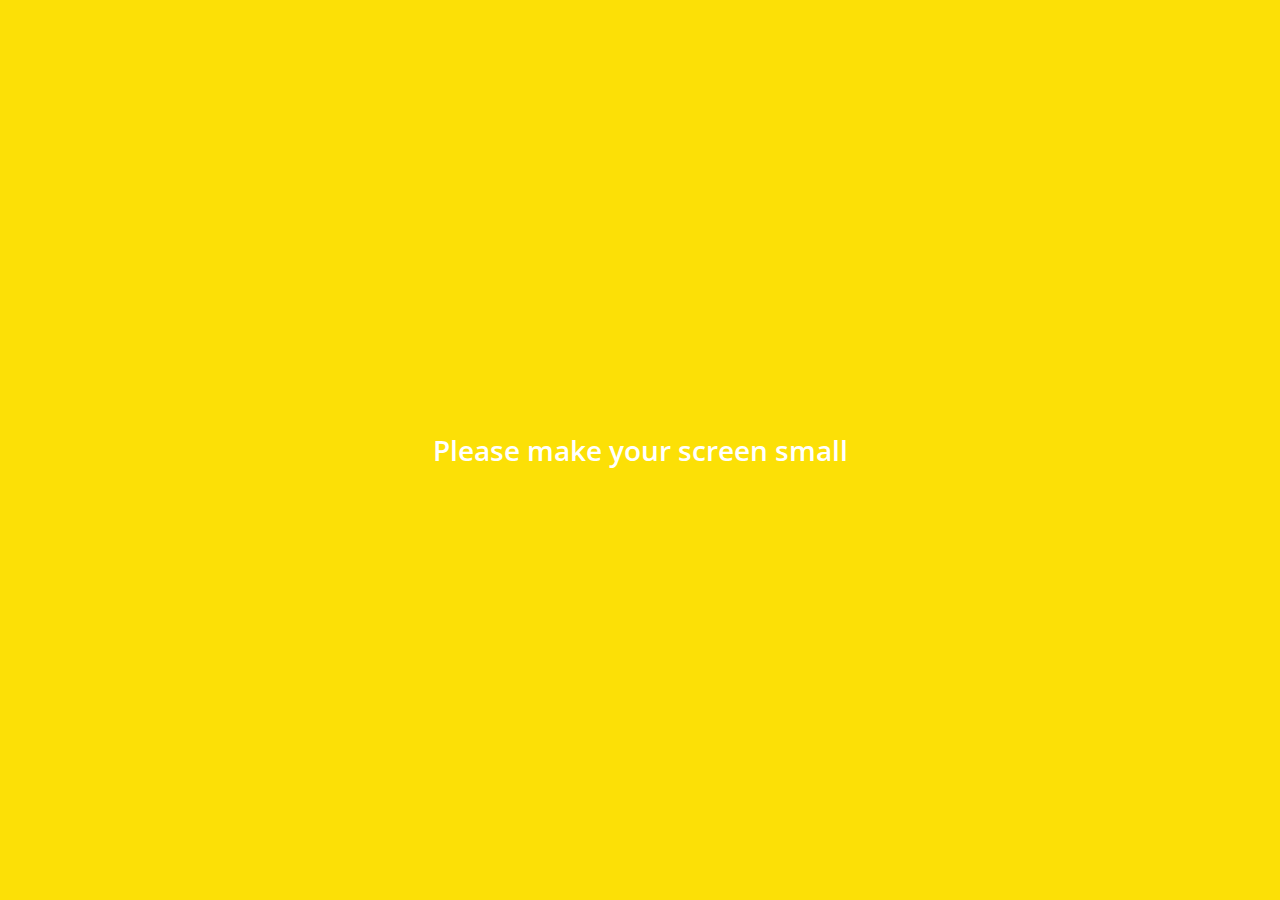
<file: index.html>
<!DOCTYPE html>
<html lang="en">
  <head>
    <meta charset="UTF-8" />
    <meta name="viewport" content="width=device-width, initial-scale=1.0" />
    <meta http-equiv="X-UA-Compatible" content="ie=edge" />
    <link
      rel="stylesheet"
      href="https://use.fontawesome.com/releases/v5.8.1/css/all.css"
      integrity="sha384-50oBUHEmvpQ+1lW4y57PTFmhCaXp0ML5d60M1M7uH2+nqUivzIebhndOJK28anvf"
      crossorigin="anonymous"
    />
    <link rel="stylesheet" href="css/styles.css" />
    <title>Chats | Kakao Clone</title>
  </head>
  <body>
    <div class="status-bar">
      <div class="status-bar__column">
        <span class="status-bar__clock">
          13:54
        </span>
      </div>
      <div class="status-bar__column">
        <i class="fas fa-clock"></i>
        <i class="fas fa-volume-mute"></i>
        <i class="fas fa-wifi"></i>
        <span class="status-bar__battery-level">100%</span>
        <i class="fas fa-battery-full"></i>
      </div>
    </div>
    <header class="header">
      <div class="header__header-column">
        <h1 class="header__title">Chats</h1>
      </div>
      <div class="header__header-column">
        <span class="header__icon">
          <i class="fas fa-search"></i>
        </span>
        <span class="header__icon">
          <i class="far fa-comment"></i>
        </span>
        <span class="header__icon">
          <i class="fas fa-cog"></i>
        </span>
      </div>
    </header>
    <main class="chats">
      <ul class="chats__list">
        <li class="chats__chat chat">
          <a href="chat.html">
            <div class="chats__chat friend friend--lg">
              <div class="friend__column">
                <img src="images/avatar.jpeg" class="m-avatar friend__avatar" />
                <div class="friend__content">
                  <span class="friend__name">
                    Suna
                  </span>
                  <span class="friend__bottom-text">
                    Going home!!!
                  </span>
                </div>
              </div>
              <div class="friend__column">
                <span class="chat__timestamp">
                  March 8
                </span>
              </div>
            </div>
          </a>
        </li>
      </ul>
    </main>
    <nav class="nav">
      <ul class="nav__list">
        <li class="nav__list-item">
          <a href="friends.html" class="nav__list-link">
            <i class="far fa-user"></i>
          </a>
        </li>
        <li class="nav__list-item">
          <a href="index.html" class="nav__list-link">
            <div class="nav__badge">8</div>
            <i class="fas fa-comment"> </i>
          </a>
        </li>
        <li class="nav__list-item">
          <a href="find.html" class="nav__list-link">
            <i class="fas fa-search"></i>
          </a>
        </li>
        <li class="nav__list-item">
          <a href="more.html" class="nav__list-link">
            <i class="fas fa-ellipsis-h"> </i>
          </a>
        </li>
      </ul>
    </nav>
    <div class="bigScreen">
      <span class="bigScreen__text">Please make your screen small </span>
    </div>
  </body>
</html>
</file>
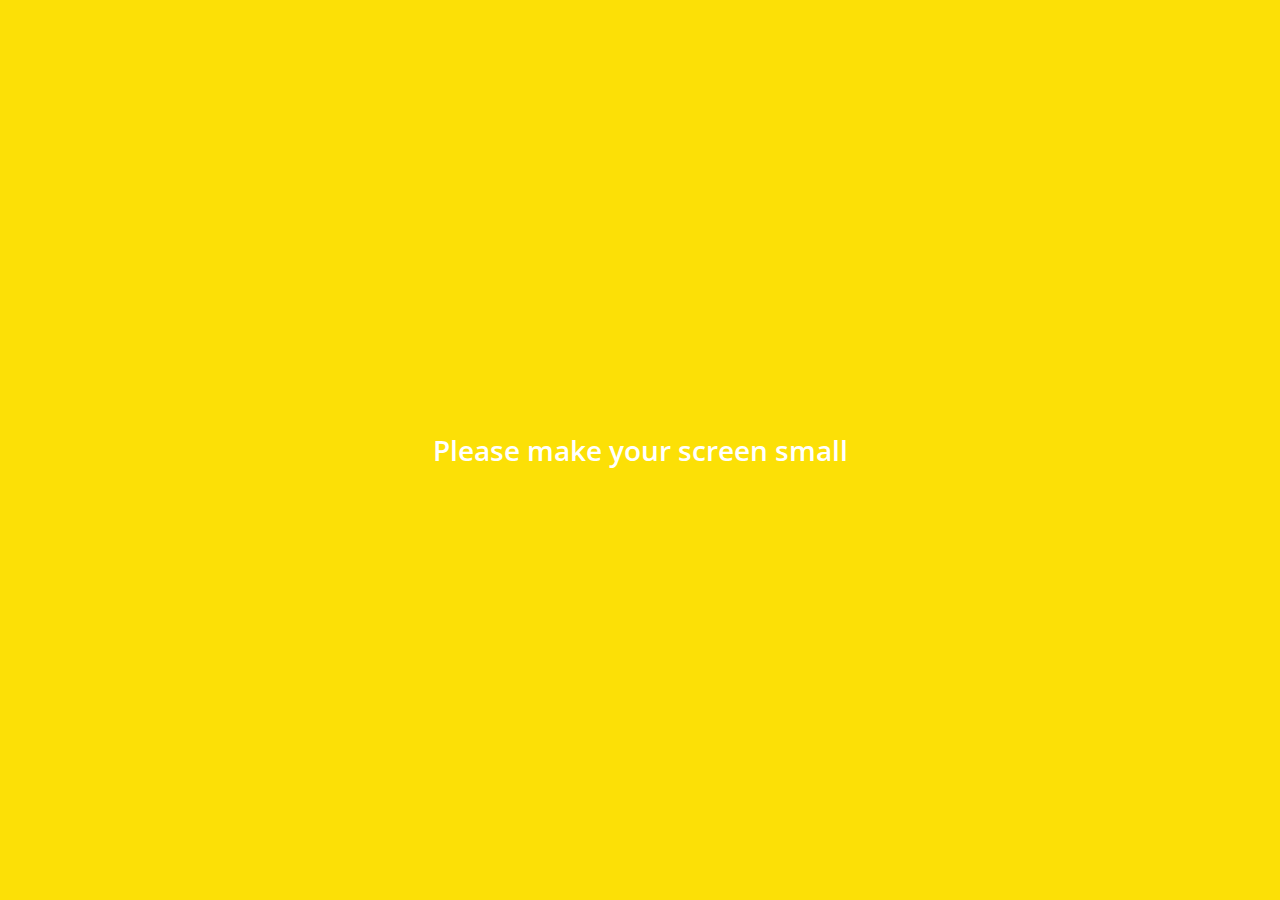
<file: find.html>
<!DOCTYPE html>
<html lang="en">
  <head>
    <meta charset="UTF-8" />
    <meta name="viewport" content="width=device-width, initial-scale=1.0" />
    <meta http-equiv="X-UA-Compatible" content="ie=edge" />
    <link
      rel="stylesheet"
      href="https://use.fontawesome.com/releases/v5.8.1/css/all.css"
      integrity="sha384-50oBUHEmvpQ+1lW4y57PTFmhCaXp0ML5d60M1M7uH2+nqUivzIebhndOJK28anvf"
      crossorigin="anonymous"
    />
    <link rel="stylesheet" href="css/styles.css" />
    <title>Find | Kakao Clone</title>
  </head>
  <body>
    <div class="status-bar">
      <div class="status-bar__column">
        <span class="status-bar__clock">
          13:54
        </span>
      </div>
      <div class="status-bar__column">
        <i class="fas fa-clock"></i>
        <i class="fas fa-volume-mute"></i>
        <i class="fas fa-wifi"></i>
        <span class="status-bar__battery-level">100%</span>
        <i class="fas fa-battery-full"></i>
      </div>
    </div>
    <header class="header">
      <div class="header__header-column">
        <h1 class="header__title">Find</h1>
      </div>
      <div class="header__header-column">
        <span class="header__icon">
          <i class="fas fa-search"></i>
        </span>

        <span class="header__icon">
          <i class="fas fa-cog"></i>
        </span>
      </div>
    </header>
    <main class="find">
      <header class="find__header">
        <ul class="find__header-list">
          <li class="find__header-btn header-btn">
            <span class="header-btn__icon">
              <i class="fas fa-qrcode fa-2x"></i>
            </span>
            <span class="header-btn__title">
              QR code
            </span>
          </li>
          <li class="find__header-btn header-btn">
            <span class="header-btn__icon">
              <i class="fas fa-user-plus fa-2x"></i>
            </span>
            <span class="header-btn__title">
              Add by Contacts
            </span>
          </li>
          <li class="find__header-btn header-btn">
            <span class="header-btn__icon">
              <i class="fas fa-passport fa-2x"></i>
            </span>
            <span class="header-btn__title">
              Add by ID
            </span>
          </li>
          <li class="find__header-btn header-btn">
            <span class="header-btn__icon">
              <i class="far fa-envelope fa-2x"></i>
            </span>
            <span class="header-btn__title">
              Invite
            </span>
          </li>
        </ul>
      </header>
      <ul class="find__recommended">
        <h5 class="find__title">
          Recommended Friends
        </h5>
        <li class="find__friend friend friend--lg">
          <div class="friend__column">
            <img src="images/avatar.jpeg" class="friend__avatar" />
            <div class="friend__content">
              <span class="friend__name">
                momo
              </span>
            </div>
          </div>
          <div class="friend__column">
            <div class="friend__add-btn">
              <i class="fas fa-user-plus"></i>
            </div>
          </div>
        </li>
      </ul>
    </main>
    <nav class="nav">
      <ul class="nav__list">
        <li class="nav__list-item">
          <a href="friends.html" class="nav__list-link">
            <i class="far fa-user"></i>
          </a>
        </li>
        <li class="nav__list-item">
          <a href="index.html" class="nav__list-link">
            <div class="nav__badge">8</div>
            <i class="far fa-comment"> </i>
          </a>
        </li>
        <li class="nav__list-item">
          <a href="find.html" class="nav__list-link">
            <i class="fas fa-search"></i>
          </a>
        </li>
        <li class="nav__list-item">
          <a href="more.html" class="nav__list-link">
            <i class="fas fa-ellipsis-h"> </i>
          </a>
        </li>
      </ul>
    </nav>
    <div class="bigScreen">
      <span class="bigScreen__text">Please make your screen small </span>
    </div>
  </body>
</html>
</file>
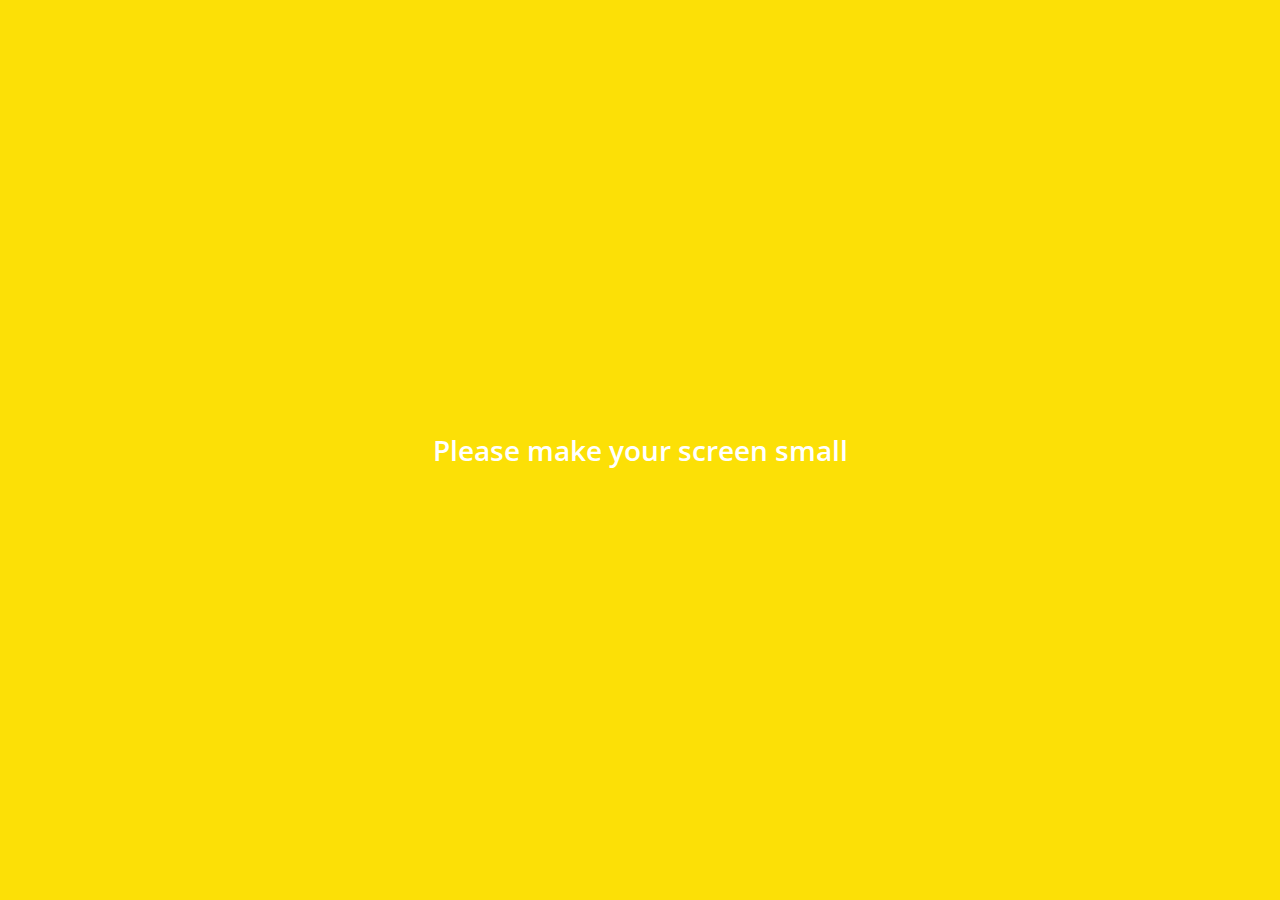
<file: friends.html>
<!DOCTYPE html>
<html lang="en">
  <head>
    <meta charset="UTF-8" />
    <meta name="viewport" content="width=device-width, initial-scale=1.0" />
    <meta http-equiv="X-UA-Compatible" content="ie=edge" />
    <link
      rel="stylesheet"
      href="https://use.fontawesome.com/releases/v5.8.1/css/all.css"
      integrity="sha384-50oBUHEmvpQ+1lW4y57PTFmhCaXp0ML5d60M1M7uH2+nqUivzIebhndOJK28anvf"
      crossorigin="anonymous"
    />
    <link rel="stylesheet" href="css/styles.css" />
    <title>Friends | Kakao Clone</title>
  </head>
  <body>
    <div class="status-bar">
      <div class="status-bar__column">
        <span class="status-bar__clock">
          13:54
        </span>
      </div>
      <div class="status-bar__column">
        <i class="fas fa-clock"></i>
        <i class="fas fa-volume-mute"></i>
        <i class="fas fa-wifi"></i>
        <span class="status-bar__battery-level">100%</span>
        <i class="fas fa-battery-full"></i>
      </div>
    </div>
    <header class="header">
      <div class="header__header-column">
        <h1 class="header__title">Friends</h1>
      </div>
      <div class="header__header-column">
        <span class="header__icon">
          <i class="fas fa-search"></i>
        </span>

        <span class="header__icon">
          <i class="fas fa-cog"></i>
        </span>
      </div>
    </header>
    <main class="friends">
      <header class="friends__header">
        <div class="friends__friend friend friend--lg">
          <div class="friend__column">
            <img src="images/avatar.jpeg" class="g-avatar friend__avatar" />
            <div class="friend__content">
              <span class="friend__name">
                momo
              </span>
              <span class="friend__status">
                callmedevmomo
              </span>
            </div>
          </div>
        </div>
      </header>
      <div class="friends__plus">
        <h5 class="friends__title">Plus friend</h5>
        <div class="friends__friend friend ">
          <div class="friend__column">
            <img src="images/avatar.jpeg" class="friend__avatar" />
            <div class="friend__content">
              <span class="friend__name">
                Plus Friend
              </span>
            </div>
          </div>
        </div>
      </div>
      <ul class="friends__list">
        <h5 class="friends__title">Friends 14</h5>
        <li class="friends__friend friend friend--lg">
          <div class="friend__column">
            <img src="images/avatar.jpeg" class="friend__avatar" />
            <div class="friend__content">
              <span class="friend__name">
                momo
              </span>
              <span class="friend__status">
                callmedevmomo
              </span>
            </div>
          </div>
          <div class="friend__column">
            <div class="friend__now-listening">
              <span
                >hoshinogen - koi
                <i class="fas fa-play"></i>
              </span>
            </div>
          </div>
        </li>
      </ul>
    </main>
    <nav class="nav">
      <ul class="nav__list">
        <li class="nav__list-item">
          <a href="friends.html" class="nav__list-link">
            <i class="fas fa-user"></i>
          </a>
        </li>
        <li class="nav__list-item">
          <a href="index.html" class="nav__list-link">
            <div class="nav__badge">8</div>
            <i class="far fa-comment"> </i>
          </a>
        </li>
        <li class="nav__list-item">
          <a href="find.html" class="nav__list-link">
            <i class="fas fa-search"></i>
          </a>
        </li>
        <li class="nav__list-item">
          <a href="more.html" class="nav__list-link">
            <i class="fas fa-ellipsis-h"> </i>
          </a>
        </li>
      </ul>
    </nav>
    <div class="bigScreen">
      <span class="bigScreen__text">Please make your screen small </span>
    </div>
  </body>
</html>
</file>
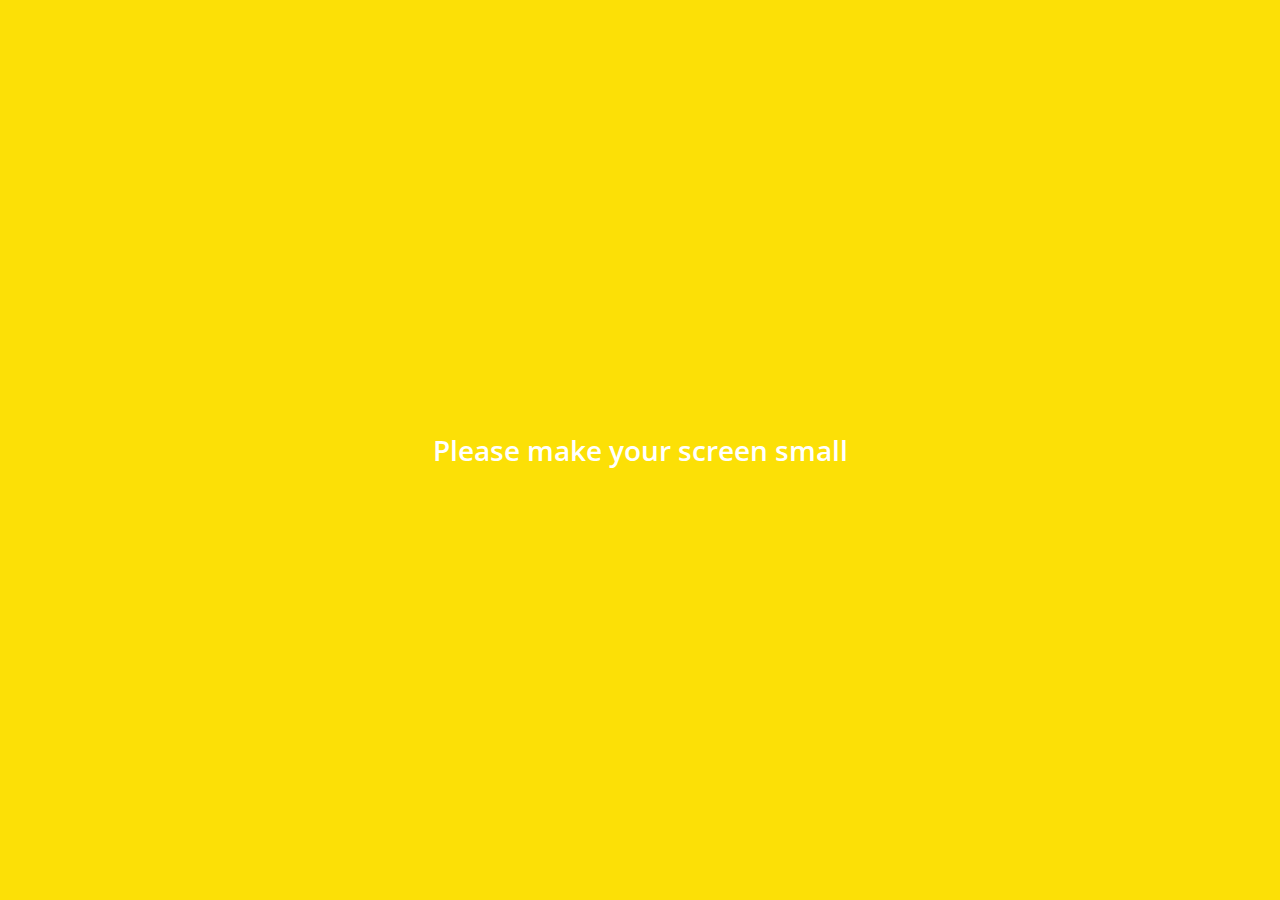
<file: more.html>
<!DOCTYPE html>
<html lang="en">
  <head>
    <meta charset="UTF-8" />
    <meta name="viewport" content="width=device-width, initial-scale=1.0" />
    <meta http-equiv="X-UA-Compatible" content="ie=edge" />
    <link
      rel="stylesheet"
      href="https://use.fontawesome.com/releases/v5.8.1/css/all.css"
      integrity="sha384-50oBUHEmvpQ+1lW4y57PTFmhCaXp0ML5d60M1M7uH2+nqUivzIebhndOJK28anvf"
      crossorigin="anonymous"
    />
    <link rel="stylesheet" href="css/styles.css" />
    <title>More | Kakao Clone</title>
  </head>
  <body>
    <div class="status-bar">
      <div class="status-bar__column">
        <span class="status-bar__clock">
          13:54
        </span>
      </div>
      <div class="status-bar__column">
        <i class="fas fa-clock"></i>
        <i class="fas fa-volume-mute"></i>
        <i class="fas fa-wifi"></i>
        <span class="status-bar__battery-level">100%</span>
        <i class="fas fa-battery-full"></i>
      </div>
    </div>
    <header class="header">
      <div class="header__header-column">
        <h1 class="header__title">More</h1>
      </div>
      <div class="header__header-column">
        <span class="header__icon">
          <i class="fas fa-search"></i>
        </span>
        <span class="header__icon">
          <i class="fas fa-qrcode"></i>
        </span>
        <span class="header__icon">
          <a href="settings.html">
            <i class="fas fa-cog"></i>
          </a>
        </span>
      </div>
    </header>
    <main class="more">
      <header class="more__header">
        <div class="more__friend friend friend--lg">
          <div class="friend__column">
            <img src="images/avatar.jpeg" class="g-avatar friend__avatar" />
            <div class="friend__content">
              <span class="friend__name">
                momo
              </span>
              <span class="friend__status">
                callmedevmomo@gmail.com
              </span>
            </div>
          </div>
          <div class="friend__column">
            <i class="far fa-comment-alt fa-2x"></i>
          </div>
        </div>
        <ul class="more__btn-list">
          <li class="more__btn">
            <span class="more__btn-icon">
              <i class="far fa-smile fa-2x"></i>
            </span>
            <span class="more__btn-title">Emoticons </span>
          </li>
          <li class="more__btn">
            <span class="more__btn-icon">
              <i class="fas fa-brush fa-2x"></i>
            </span>
            <span class="more__btn-title">Themes </span>
          </li>
          <li class="more__btn">
            <span class="more__btn-icon">
              <i class="fab fa-kickstarter-k fa-2x"></i>
            </span>
            <span class="more__btn-title">Account </span>
          </li>
        </ul>
      </header>
      <section class="more__suggestions">
        <h5 class="more__title">
          Suggestions
        </h5>
        <ul class="more__suggestions-list">
          <li class="more__suggestion suggestion">
            <span class="suggestion__icon">
              <i class="fas fa-quote-right"></i>
            </span>
            <span class="suggestion__title">Kakao Stroy</span>
          </li>
          <li class="more__suggestion suggestion">
            <span class="suggestion__icon">
              <i class="fas fa-beer"></i>
            </span>
            <span class="suggestion__title">Kakao friends</span>
          </li>
          <li class="more__suggestion suggestion">
            <span class="suggestion__icon">
              <i class="fas fa-gamepad"></i>
            </span>
            <span class="suggestion__title">Friends Gem</span>
          </li>
        </ul>
      </section>
    </main>
    <nav class="nav">
      <ul class="nav__list">
        <li class="nav__list-item">
          <a href="friends.html" class="nav__list-link">
            <i class="far fa-user"></i>
          </a>
        </li>
        <li class="nav__list-item">
          <a href="index.html" class="nav__list-link">
            <div class="nav__badge">8</div>
            <i class="far fa-comment"> </i>
          </a>
        </li>
        <li class="nav__list-item">
          <a href="find.html" class="nav__list-link">
            <i class="fas fa-search"></i>
          </a>
        </li>
        <li class="nav__list-item">
          <a href="more.html" class="nav__list-link">
            <i class="fas fa-ellipsis-h"> </i>
          </a>
        </li>
      </ul>
    </nav>
    <div class="bigScreen">
      <span class="bigScreen__text">Please make your screen small </span>
    </div>
  </body>
</html>
</file>
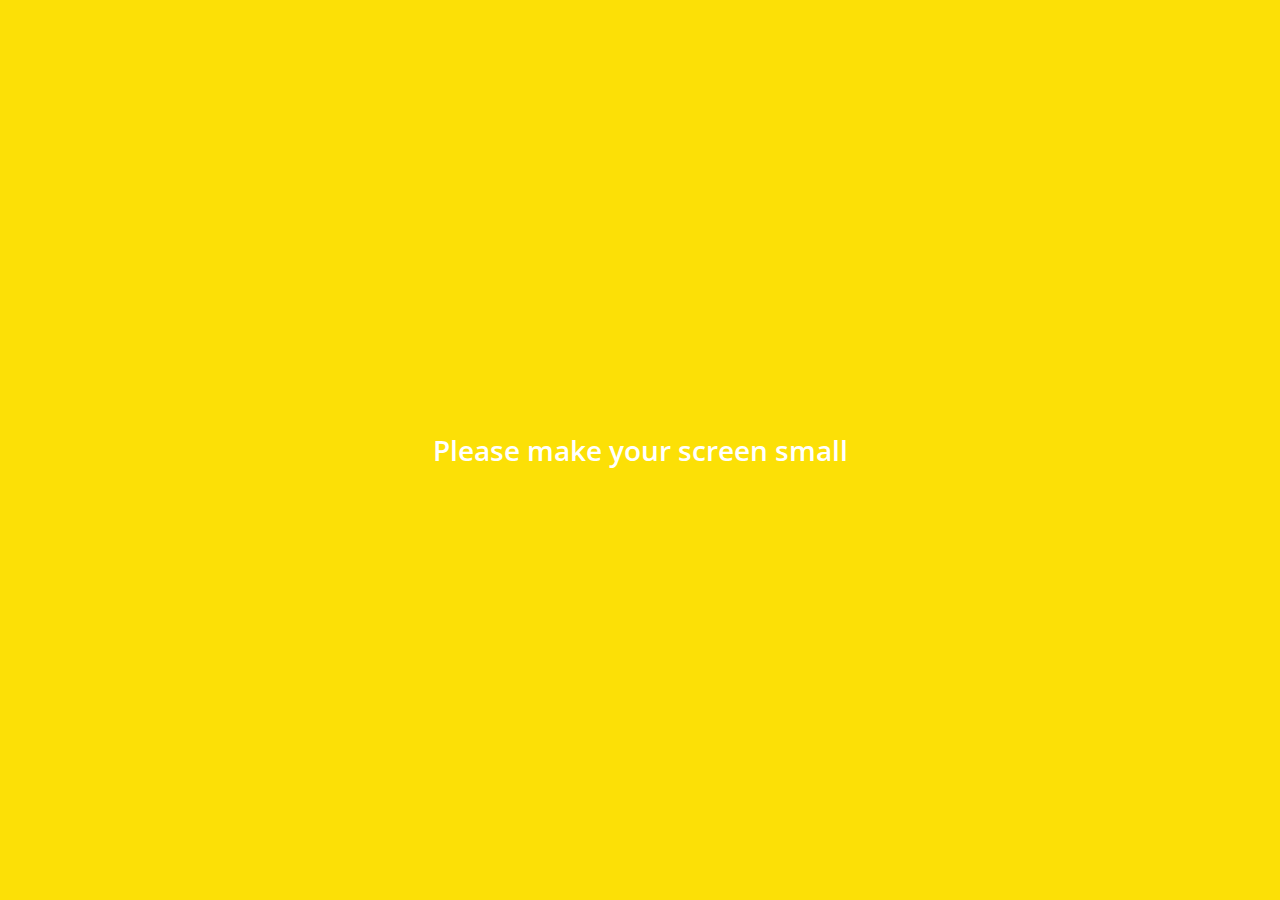
<file: settings.html>
<!DOCTYPE html>
<html lang="en">
  <head>
    <meta charset="UTF-8" />
    <meta name="viewport" content="width=device-width, initial-scale=1.0" />
    <meta http-equiv="X-UA-Compatible" content="ie=edge" />
    <link
      rel="stylesheet"
      href="https://use.fontawesome.com/releases/v5.8.1/css/all.css"
      integrity="sha384-50oBUHEmvpQ+1lW4y57PTFmhCaXp0ML5d60M1M7uH2+nqUivzIebhndOJK28anvf"
      crossorigin="anonymous"
    />
    <link rel="stylesheet" href="css/styles.css" />
    <title>Settings | Kakao Clone</title>
  </head>
  <body>
    <div class="status-bar">
      <div class="status-bar__column">
        <span class="status-bar__clock">
          13:54
        </span>
      </div>
      <div class="status-bar__column">
        <i class="fas fa-clock"></i>
        <i class="fas fa-volume-mute"></i>
        <i class="fas fa-wifi"></i>
        <span class="status-bar__battery-level">100%</span>
        <i class="fas fa-battery-full"></i>
      </div>
    </div>
    <header class="header">
      <div class="header__header-column">
        <a href="more.html" class="header__back-btn">
          <i class="fas fa-arrow-left"></i>
        </a>
        <h1 class="header__title">Settings</h1>
      </div>
      <div class="header__header-column">
        <span class="header__icon">
          <i class="fas fa-search"></i>
        </span>
      </div>
    </header>
    <main class="settings">
      <section class="settings__sections">
        <ul class="settings__list">
          <li class="settings__setting">
            <span class="settings__icon"> <i class="fas fa-lock"></i> </span>
            <span class="settings__title">Privacy</span>
          </li>
          <li class="settings__setting">
            <span class="settings__icon">
              <i class="far fa-bell"></i>
            </span>
            <span class="settings__title">Notifications</span>
          </li>
          <li class="settings__setting">
            <span class="settings__icon">
              <i class="far fa-user"></i>
            </span>
            <span class="settings__title">Friends</span>
          </li>
        </ul>
      </section>
      <section class="settings__sections">
        <ul class="settings__list">
          <li class="settings__setting">
            <span class="settings__icon"
              ><i class="far fa-credit-card"></i>
            </span>
            <span class="settings__title">Payment</span>
          </li>
          <li class="settings__setting">
            <span class="settings__icon">
              <i class="fas fa-at"></i>
            </span>
            <span class="settings__title">Email</span>
          </li>
          <li class="settings__setting">
            <span class="settings__icon">
              <i class="fas fa-gifts"></i>
            </span>
            <span class="settings__title">Gifts</span>
          </li>
        </ul>
      </section>
    </main>
    <div class="bigScreen">
      <span class="bigScreen__text">Please make your screen small </span>
    </div>
  </body>
</html>
</file>
<file: css/styles.css>
@import url("https://fonts.googleapis.com/css?family=Open+Sans:400,300,600");
@import "reset.css";
@import "status-bar.css";
@import "header.css";
@import "nav-bar.css";
@import "friend.css";
@import "friends.css";
@import "find.css";
@import "more.css";
@import "settings.css";
@import "chat.css";
@import "mobile.css";

body {
  background-color: white;
  padding: 10px 20px;
  color: #020202;
  font-family: "Open Sans", -apple-system, BlinkMacSystemFont, "Segoe UI",
    Roboto, Oxygen, Ubuntu, Cantarell, "Open Sans", "Helvetica Neue", sans-serif;
}
* {
  box-sizing: border-box;
}

a {
  color: inherit;
  text-decoration: none;
}

@keyframes fadeIn {
  from {
    opacity: 0;
    transform: translateY(50px);
  }
  to {
    opacity: 1;
    transform: none;
  }
}
main {
  animation: fadeIn 0.5s ease-in-out;
}
</file>
